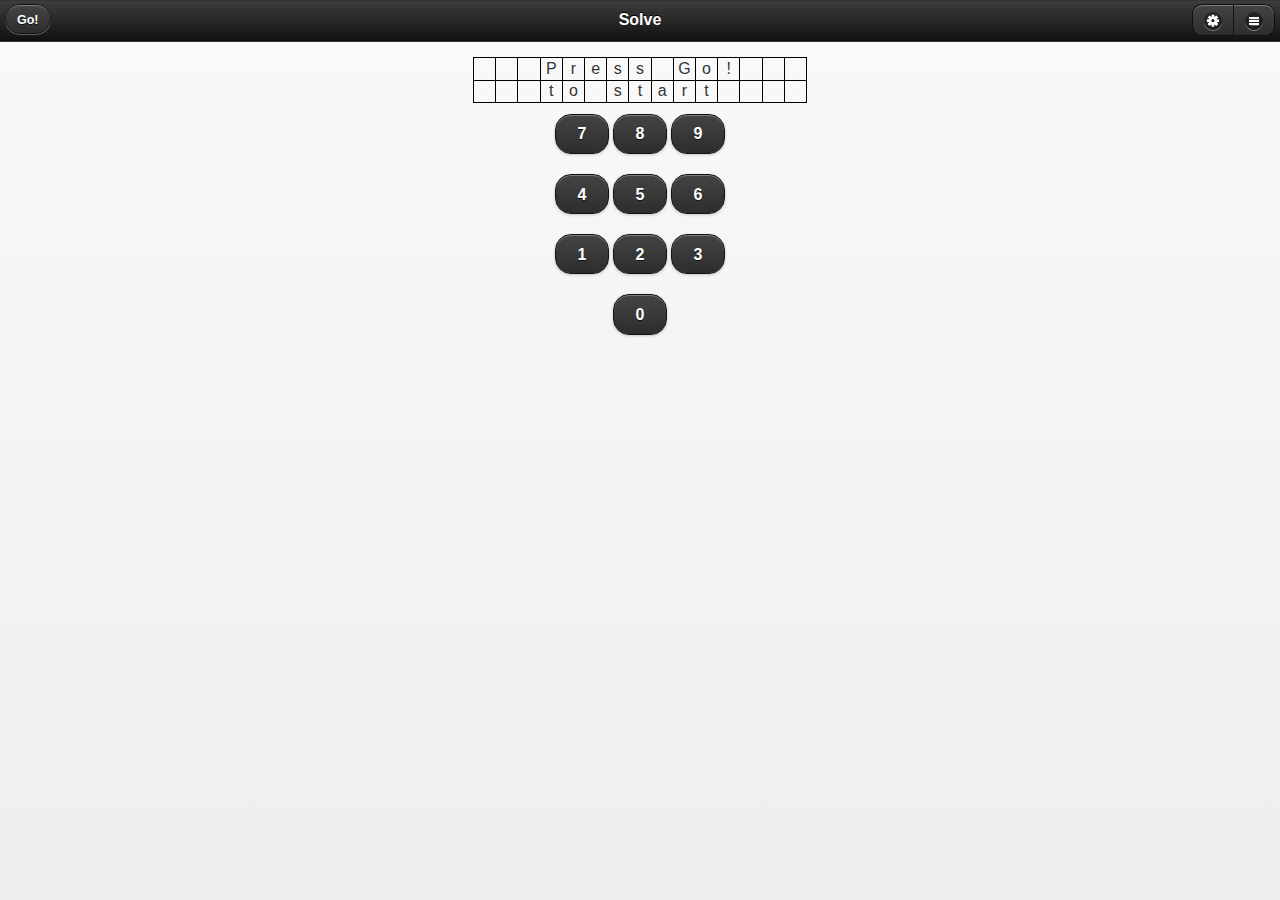
<file: index.html>
<!DOCTYPE html>
<html>
<head>

<title>Tower</title>

<meta charset="utf-8" />
<meta name="viewport" content="width=device-width, initial-scale=1, user-scaleable=no" />

<meta name="apple-mobile-web-app-capable" content="yes" />
<link rel="apple-touch-icon-precomposed" href="tower.png" />

<link rel="stylesheet" href="lib/jquery.mobile-1.3.1.min.css" />
<link rel="stylesheet" href="style/tower.css" />

<script src="lib/jquery-1.10.1.min.js"></script>
<script src="lib/jquery.mobile-1.3.1.min.js"></script>

<script src="script/math.js?1"></script>
<script src="script/model.js?1"></script>
<script src="script/dom.js?1"></script>
<script src="script/fx.js?1"></script>
<script src="script/ui.js?1"></script>

</head>
<body>
<!-- ++++++++++++++++++++++++++++++++++++++++++++++++++++++ -->
<div id="towerPage" data-role="page" style="text-align:center">
<!-- ++++++++++++++++++++++++++++++++++++++++++++++++++++++ -->

<div data-role="header" >
<a href="#" id="goButton">Go!</a>
<div data-role="controlgroup" data-type="horizontal" class="ui-btn-right">
<a href="index.html#configurationPage" data-role="button" data-icon="gear" data-iconpos="notext">Configuration</a>
<a href="index.html#historyPage" data-role="button" data-icon="bars" data-iconpos="notext">History</a>
</div>
<h1>Solve</h1>
</div>

<div data-role="content">

<div id="display">
</div>


<table style="margin-left: auto; margin-right: auto">
<tr>
<td><a href="#" data-role="button" data-theme="a" data-prevent-focus-zoom="true" class="nrKey">7</a></td>
<td><a href="#" data-role="button" data-theme="a" data-prevent-focus-zoom="true" class="nrKey">8</a></td>
<td><a href="#" data-role="button" data-theme="a" data-prevent-focus-zoom="true" class="nrKey">9</a></td>
</tr>
<tr>
<td><a href="#" data-role="button" data-theme="a" data-prevent-focus-zoom="true" class="nrKey">4</a></td>
<td><a href="#" data-role="button" data-theme="a" data-prevent-focus-zoom="true" class="nrKey">5</a></td>
<td><a href="#" data-role="button" data-theme="a" data-prevent-focus-zoom="true" class="nrKey">6</a></td>
</tr>
<tr>
<td><a href="#" data-role="button" data-theme="a" data-prevent-focus-zoom="true" class="nrKey">1</a></td>
<td><a href="#" data-role="button" data-theme="a" data-prevent-focus-zoom="true" class="nrKey">2</a></td>
<td><a href="#" data-role="button" data-theme="a" data-prevent-focus-zoom="true" class="nrKey">3</a></td>
</tr>
<tr>
<td>&nbsp;</td>
<td><a href="#" data-role="button" data-theme="a" data-prevent-focus-zoom="true" class="nrKey">0</a></td>
<td>&nbsp;</td>
</tr>
</table>

</div>
</div>

<!-- ++++++++++++++++++++++++++++++++++++++++++++++++++++++++ -->
<div id="historyPage" data-role="page" style="text-align:center">
<!-- ++++++++++++++++++++++++++++++++++++++++++++++++++++++++ -->

<div data-role="header">
<a href="#" id="clearHistoryButton">Clear</a>
<a href="index.html#towerPage" data-rel="back">Back</a>
<h1>History</h1>
</div>

<div data-role="content">
<ul data-role="listview" id="historyList">
</ul>
</div>

</div>

<!-- ++++++++++++++++++++++++++++++++++++++++++++++++++++++++++++++ -->
<div id="configurationPage" data-role="page" style="text-align:center">
<!-- ++++++++++++++++++++++++++++++++++++++++++++++++++++++++++++++ -->

<div data-role="header">
<a href="index.html#towerPage" data-rel="back" id="configBackButton">Back</a>
<h1>Configuration</h1>
</div>

<div data-role="content">

<form>
    <div data-role="fieldcontain">
        <label for="digitSlider">Starting digits:</label>
        <input name="digitSlider" id="digitSlider" min="1" max="7" value="4" type="range">
    </div>
</form>

</div>
</div>
</body>
</html>
</file>
<file: style/tower.css>
table.display {
    margin-left: auto;
    margin-right: auto;
    border: solid black 1px;
    border-collapse: collapse;
    empty-cells: show;
    table-layout: fixed;
}


td.input, td.display {
    border: solid black 1px;
    height: 1.2em;
    width: 1.2em;
}

td.active {
    background-color: green;
}

td.error {
    background-color: red;
}
</file>
